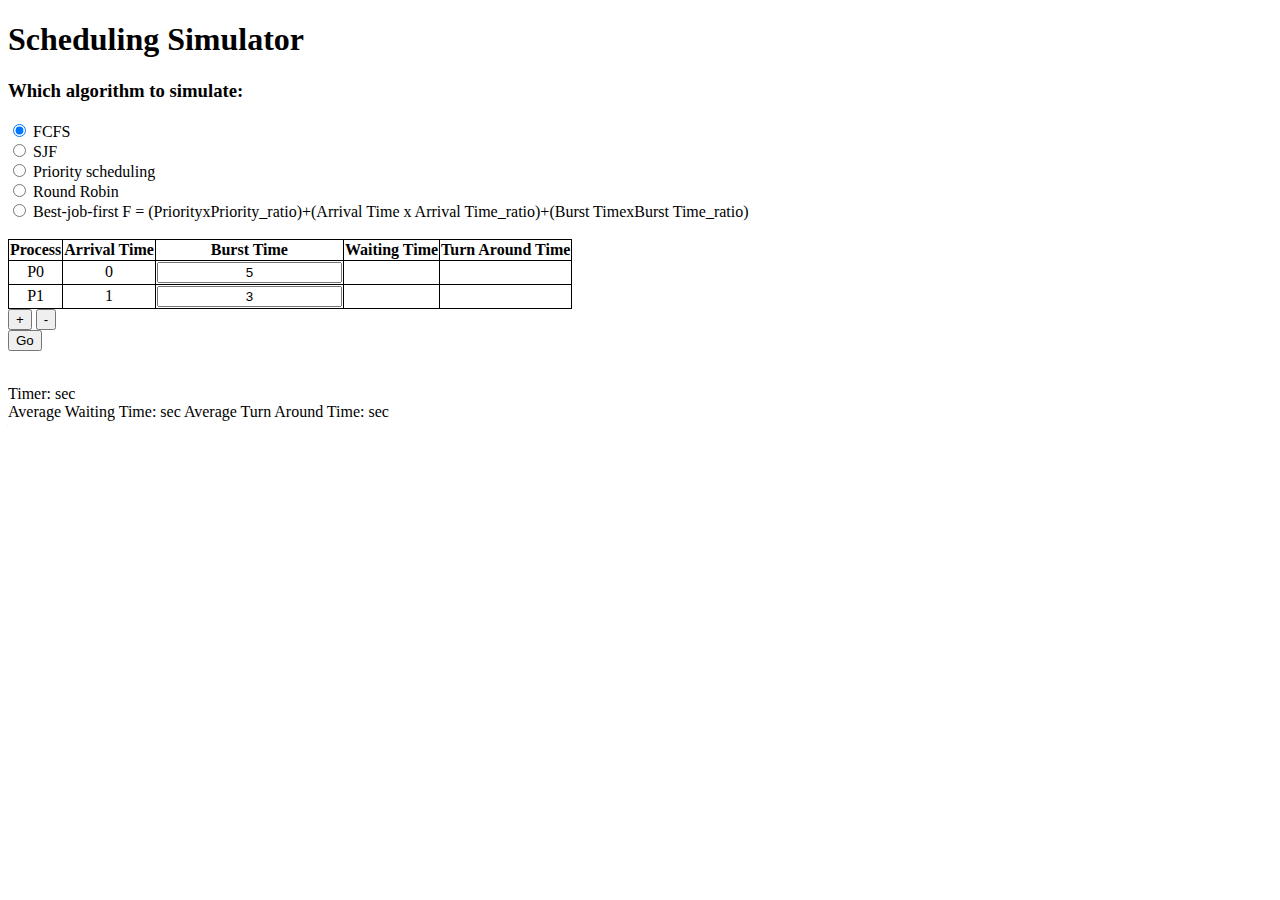
<file: index.html>
<!DOCTYPE html>
<html lang="en">
<head>
  <meta charset="UTF-8">
  <meta name="viewport" content="width=device-width, initial-scale=1.0">
  <title>Mixed-CPU-Scheduler Web App</title>
  <link rel="stylesheet" href="css/styles.css">
</head>
<body>
  
<h1> Scheduling Simulator</h1>

  <div>   
    <div>
      <h3>Which algorithm to simulate:</h3>
      <form id="algorithm">
        <input type="radio" id="1" name="algorithm" value="fcfs" checked/> FCFS<br/>
        <input type="radio" id="2" name="algorithm" value="sjf"/> SJF<br/>
        <input type="radio" id="3" name="algorithm" value="priority"/> Priority scheduling<br/>
        <input type="radio" id="4" name="algorithm" value="robin"/> Round Robin<br/>
        <input type="radio" id="5" name="algorithm" value="Best-job-first"/> Best-job-first <span id="small">   F = (PriorityxPriority_ratio)+(Arrival Time x Arrival Time_ratio)+(Burst TimexBurst Time_ratio)</span>
      </form>
      <br>
    </div>
      <table id="inputTable">
          <tr>
              <th>Process</th>
              <th>Arrival Time</th>
              <th>Burst Time</th>
              <th class="servtime">Waiting Time</th>
              <th class="priority-only">Priority</th>
              <!--<th class="complete-time">Completion Time</th> -->
              <th class="turnAroundTime">Turn Around Time</th>
              <th class="Arrival-time">% Arrival time </th>
              <th class="Burst-time">% Burst time </th>
              <th class="Priority-time">% Priority</th>
              <th class="Factor ">Factor (F)</th>
          </tr>
          <tr>
              <td>P0</td>
              <td>0</td>
              <td><input class="initial exectime" type="text" value="5" /></td>
              <td class="servtime"></td>
              <td class="priority-only initial"><input type="text"/></td>
              <!-- <td class="complete-time"></td> -->
              <td class="turnAroundTime"></td>
              <td class="Arrival-time initial"><input type="text"/></td>
              <td class="Burst-time initial"><input type="text"/></td>
              <td class="Priority-time initial"><input type="text"/></td>
              <td class="Factor"></td>
          </tr>
          <tr>
              <td>P1</td>
              <td>1</td>
              <td><input class="initial exectime" value="3" /></td>
              <td class="servtime"></td>
              <td class="priority-only initial" ><input type="text"/></td>
              <!-- <td class="complete-time"></td> -->
              <td class="turnAroundTime "></td>
              <td class="Arrival-time initial"><input type="text"/></td>
              <td class="Burst-time initial"><input type="text"/></td>
              <td class="Priority-time initial"><input type="text"/></td>
              <td class="Factor "></td>
          </tr>
      </table>
      </div>
      <input class="button" type="button" value="+" onclick="addRow();" />
      <input class="button" id="minus" type="button" value="-" onclick="deleteRow();" />
  <div>
    </div>    
      <p id="quantumParagraph" hidden>Quantum: 
          <input style="width: 50px;" id="quantum" type="text" value="3" onchange="recalculateServiceTime()" />
      </p>
      <input class="bt1" type="button" value="Go" onclick="avg();draw();" />
      <br/><br/>
  
      <fresh>
      </fresh>
      <p>
      <span class="ti1">Timer: <strong id="timer"></strong> sec <br/></span>
      <span class="avgans">Average Waiting Time:  <strong id="Avgwt"></strong> sec </span>
      <span class="avgans">Average Turn Around Time: <strong id="Avgtat"></strong> sec</span>
      </p>
  <script src="https://cdnjs.cloudflare.com/ajax/libs/jquery/2.2.2/jquery.min.js"></script>
  <script src="app.js" charset="utf-8"></script>
</body>
</html>
</file>
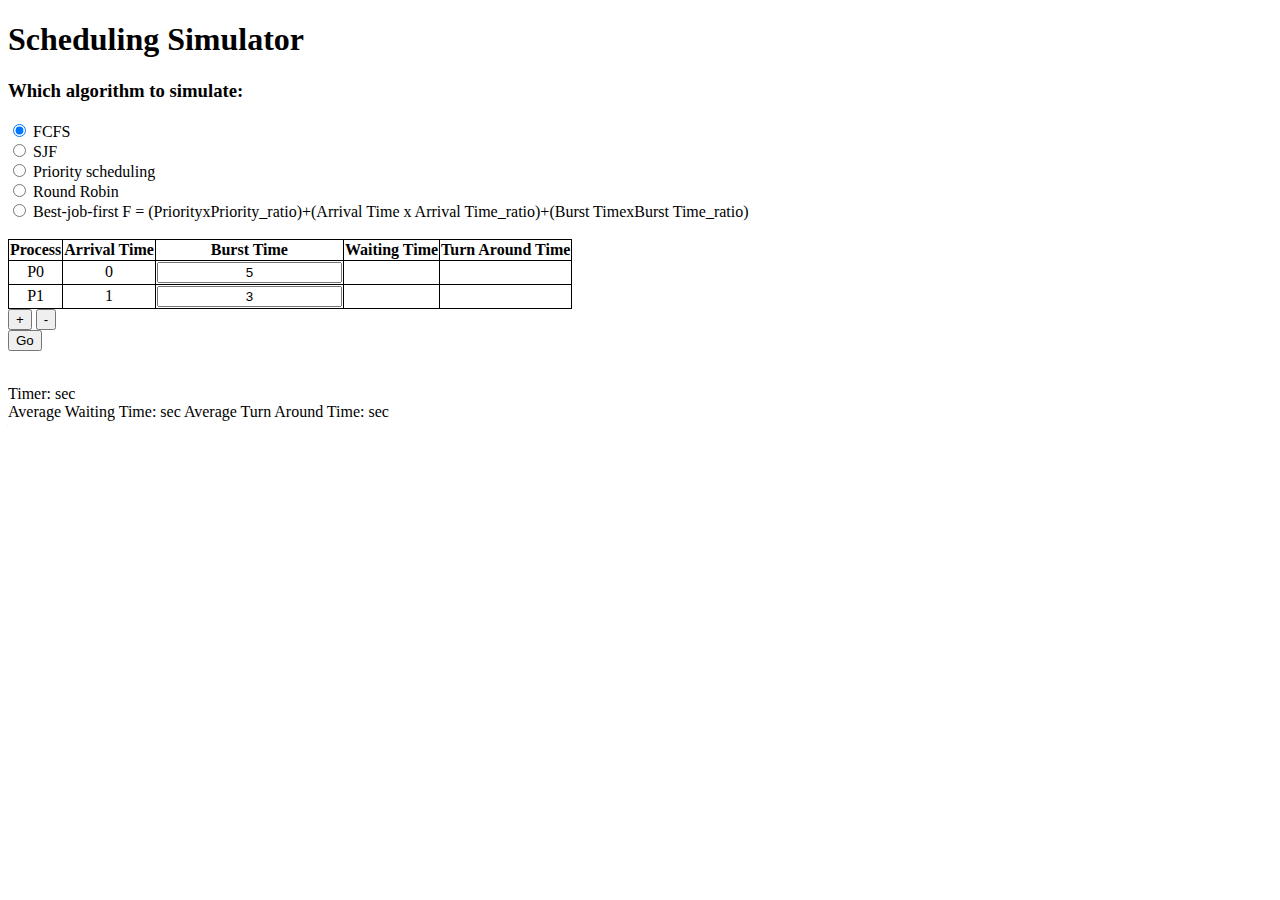
<file: app.html>
<!DOCTYPE html>
<html lang="en">
<head>
  <meta charset="UTF-8">
  <meta name="viewport" content="width=device-width, initial-scale=1.0">
  <title>Mixed-CPU-Scheduler Web App</title>
  <link rel="stylesheet" href="css/styles.css">
</head>
<body>
  
<h1> Scheduling Simulator</h1>

  <div>   
    <div>
      <h3>Which algorithm to simulate:</h3>
      <form id="algorithm">
        <input type="radio" id="1" name="algorithm" value="fcfs" checked/> FCFS<br/>
        <input type="radio" id="2" name="algorithm" value="sjf"/> SJF<br/>
        <input type="radio" id="3" name="algorithm" value="priority"/> Priority scheduling<br/>
        <input type="radio" id="4" name="algorithm" value="robin"/> Round Robin<br/>
        <input type="radio" id="5" name="algorithm" value="Best-job-first"/> Best-job-first <span id="small">   F = (PriorityxPriority_ratio)+(Arrival Time x Arrival Time_ratio)+(Burst TimexBurst Time_ratio)</span>
      </form>
      <br>
    </div>
      <table id="inputTable">
          <tr>
              <th>Process</th>
              <th>Arrival Time</th>
              <th>Burst Time</th>
              <th class="servtime">Waiting Time</th>
              <th class="priority-only">Priority</th>
              <!--<th class="complete-time">Completion Time</th> -->
              <th class="turnAroundTime">Turn Around Time</th>
              <th class="Arrival-time">% Arrival time </th>
              <th class="Burst-time">% Burst time </th>
              <th class="Priority-time">% Priority</th>
              <th class="Factor ">Factor (F)</th>
          </tr>
          <tr>
              <td>P0</td>
              <td>0</td>
              <td><input class="initial exectime" type="text" value="5" /></td>
              <td class="servtime"></td>
              <td class="priority-only initial"><input type="text"/></td>
              <!-- <td class="complete-time"></td> -->
              <td class="turnAroundTime"></td>
              <td class="Arrival-time initial"><input type="text"/></td>
              <td class="Burst-time initial"><input type="text"/></td>
              <td class="Priority-time initial"><input type="text"/></td>
              <td class="Factor"></td>
          </tr>
          <tr>
              <td>P1</td>
              <td>1</td>
              <td><input class="initial exectime" value="3" /></td>
              <td class="servtime"></td>
              <td class="priority-only initial" ><input type="text"/></td>
              <!-- <td class="complete-time"></td> -->
              <td class="turnAroundTime "></td>
              <td class="Arrival-time initial"><input type="text"/></td>
              <td class="Burst-time initial"><input type="text"/></td>
              <td class="Priority-time initial"><input type="text"/></td>
              <td class="Factor "></td>
          </tr>
      </table>
      </div>
      <input class="button" type="button" value="+" onclick="addRow();" />
      <input class="button" id="minus" type="button" value="-" onclick="deleteRow();" />
  <div>
    </div>    
      <p id="quantumParagraph" hidden>Quantum: 
          <input style="width: 50px;" id="quantum" type="text" value="3" onchange="recalculateServiceTime()" />
      </p>
      <input class="bt1" type="button" value="Go" onclick="avg();draw();" />
      <br/><br/>
  
      <fresh>
      </fresh>
      <p>
      <span class="ti1">Timer: <strong id="timer"></strong> sec <br/></span>
      <span class="avgans">Average Waiting Time:  <strong id="Avgwt"></strong> sec </span>
      <span class="avgans">Average Turn Around Time: <strong id="Avgtat"></strong> sec</span>
      </p>
  <script src="https://cdnjs.cloudflare.com/ajax/libs/jquery/2.2.2/jquery.min.js"></script>
  <script src="app.js" charset="utf-8"></script>
</body>
</html>
</file>
<file: css/styles.css>
fresh th {
            background: linear-gradient(WhiteSmoke, lightgray);
            text-align: left;
            border: 1px solid black;
            height: 400 px;
        }
        fresh td {
            border: 1px solid black;
            border-bottom: 0;
            /*border-right: 0;*/
            height: 20px;
            text-align: left;
        }

        div th, div td {
            border: 1px solid black;
            text-align: center;
        }
        table {
            display: inline;
            border-collapse: collapse;
        }
        input {
            text-align: center;
        }
        #curtain {
          background-color: white;
        }
</file>
